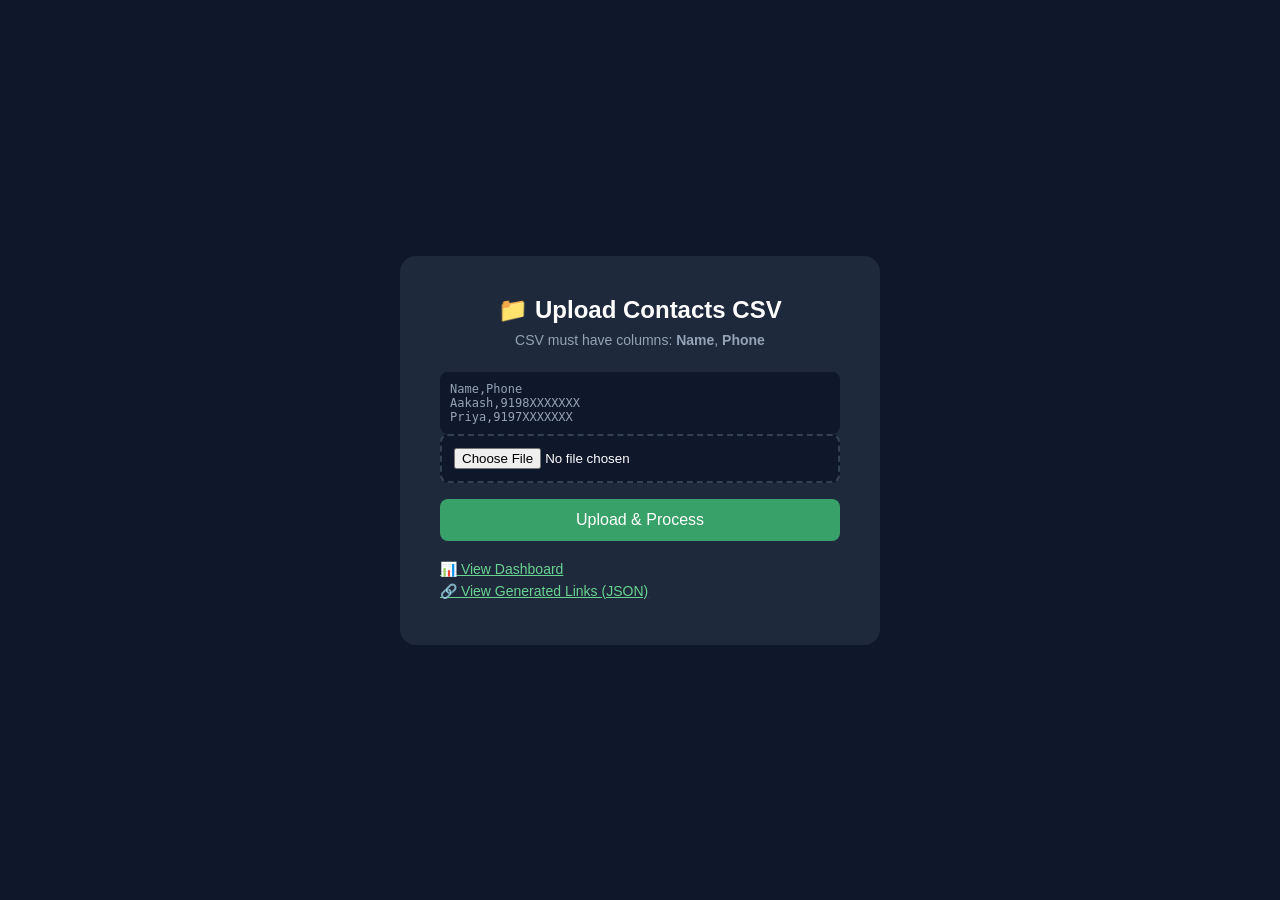
<file: templates/upload.html>
<!DOCTYPE html>
<html lang="en">
<head>
  <meta charset="UTF-8" />
  <meta name="viewport" content="width=device-width, initial-scale=1.0" />
  <title>Upload Contacts</title>
  <link rel="stylesheet" href="/static/css/style.css" />
  <style>
    body { background: #0f172a; min-height: 100vh; display: flex; align-items: center; justify-content: center; }
    .upload-box { background: #1e293b; border-radius: 16px; padding: 40px; max-width: 480px; width: 100%; color: #fff; text-align: center; }
    h2 { margin-bottom: 8px; }
    p  { color: #94a3b8; font-size: 14px; margin-bottom: 24px; }
    input[type=file] { width: 100%; padding: 12px; border: 2px dashed #334155; border-radius: 8px; background: #0f172a; color: #fff; cursor: pointer; margin-bottom: 16px; }
    button { background: #38a169; color: #fff; border: none; padding: 12px 32px; border-radius: 8px; font-size: 16px; cursor: pointer; width: 100%; }
    button:hover { background: #2f855a; }
    .msg { margin-top: 16px; padding: 12px; border-radius: 8px; font-size: 14px; }
    .msg.success { background: #14532d; color: #86efac; }
    .msg.error   { background: #3b1f1f; color: #fca5a5; }
    .links { margin-top: 20px; text-align: left; }
    .links a { display: block; color: #68d391; font-size: 14px; margin: 6px 0; }
    pre { background: #0f172a; padding: 10px; border-radius: 8px; font-size: 12px; color: #94a3b8; text-align: left; margin-top: 8px; }
  </style>
</head>
<body>
  <div class="upload-box">
    <h2>📁 Upload Contacts CSV</h2>
    <p>CSV must have columns: <strong>Name</strong>, <strong>Phone</strong></p>
    <pre>Name,Phone
Aakash,9198XXXXXXX
Priya,9197XXXXXXX</pre>

    <form id="uploadForm" enctype="multipart/form-data">
      <input type="file" name="csv_file" accept=".csv" required />
      <button type="submit">Upload & Process</button>
    </form>

    <div id="message"></div>

    <div class="links">
      <a href="/dashboard">📊 View Dashboard</a>
      <a href="/contacts">🔗 View Generated Links (JSON)</a>
    </div>
  </div>

  <script>
    document.getElementById("uploadForm").addEventListener("submit", async (e) => {
      e.preventDefault();
      const form = e.target;
      const data = new FormData(form);
      const res  = await fetch("/upload", { method: "POST", body: data });
      const json = await res.json();
      const div  = document.getElementById("message");
      div.className = "msg " + (res.ok ? "success" : "error");
      div.textContent = json.message;
    });
  </script>
</body>
</html>
</file>
<file: static/css/style.css>
/* ── Reset & Base ─────────────────────────────────────────────────── */
*, *::before, *::after { box-sizing: border-box; margin: 0; padding: 0; }

body {
  font-family: -apple-system, BlinkMacSystemFont, "Segoe UI", Roboto, sans-serif;
  background: #0a0a0a;
  color: #fff;
  height: 100dvh;
  display: flex;
  align-items: center;
  justify-content: center;
  overflow: hidden;
}

.hidden { display: none !important; }

/* ── Incoming Call Screen ─────────────────────────────────────────── */
.call-screen {
  display: flex;
  flex-direction: column;
  align-items: center;
  justify-content: space-between;
  height: 100dvh;
  width: 100%;
  max-width: 420px;
  padding: 60px 24px 50px;
  background: linear-gradient(180deg, #1a2a3a 0%, #0d1b2a 100%);
  position: relative;
}

.caller-info { text-align: center; }

.avatar {
  font-size: 80px;
  background: rgba(255,255,255,0.1);
  border-radius: 50%;
  width: 120px; height: 120px;
  display: flex; align-items: center; justify-content: center;
  margin: 0 auto 20px;
  border: 3px solid rgba(255,255,255,0.2);
}

.avatar.large { font-size: 60px; width: 100px; height: 100px; }

.caller-label { font-size: 14px; color: #a0aec0; letter-spacing: 2px; text-transform: uppercase; margin-bottom: 8px; }
.caller-name  { font-size: 30px; font-weight: 700; margin-bottom: 6px; }
.caller-sub   { font-size: 14px; color: #68d391; }

/* ── Ring Animation ───────────────────────────────────────────────── */
.ring-animation {
  position: absolute;
  top: 50%;
  left: 50%;
  transform: translate(-50%, -50%);
  pointer-events: none;
}

.ring-animation span {
  position: absolute;
  border: 2px solid rgba(104, 211, 145, 0.4);
  border-radius: 50%;
  animation: ring 2s ease-out infinite;
}

.ring-animation span:nth-child(1) { width: 160px; height: 160px; margin: -80px; animation-delay: 0s; }
.ring-animation span:nth-child(2) { width: 220px; height: 220px; margin: -110px; animation-delay: 0.4s; }
.ring-animation span:nth-child(3) { width: 280px; height: 280px; margin: -140px; animation-delay: 0.8s; }

@keyframes ring {
  0%   { transform: scale(0.8); opacity: 1; }
  100% { transform: scale(1.4); opacity: 0; }
}

/* ── User Greeting ────────────────────────────────────────────────── */
.user-greeting {
  font-size: 16px;
  color: #e2e8f0;
  text-align: center;
  background: rgba(255,255,255,0.08);
  padding: 10px 20px;
  border-radius: 20px;
}

/* ── Call Action Buttons ──────────────────────────────────────────── */
.call-actions {
  display: flex;
  gap: 60px;
  align-items: center;
  justify-content: center;
  width: 100%;
}

.btn-decline, .btn-accept {
  display: flex; flex-direction: column; align-items: center; gap: 8px;
  border: none; cursor: pointer; border-radius: 50%;
  width: 72px; height: 72px;
  font-size: 26px;
  transition: transform 0.15s, box-shadow 0.15s;
}

.btn-decline {
  background: #e53e3e;
  color: #fff;
}

.btn-accept {
  background: #38a169;
  color: #fff;
  animation: pulse-green 1.5s ease-in-out infinite;
}

.btn-decline small, .btn-accept small {
  font-size: 11px;
  display: block;
  margin-top: 36px;
  position: absolute;
  color: #a0aec0;
  white-space: nowrap;
}

.btn-decline:hover, .btn-accept:hover { transform: scale(1.1); }

@keyframes pulse-green {
  0%, 100% { box-shadow: 0 0 0 0 rgba(56, 161, 105, 0.5); }
  50%       { box-shadow: 0 0 0 16px rgba(56, 161, 105, 0); }
}

/* ── Active Call Screen ───────────────────────────────────────────── */
.active-screen {
  display: flex; flex-direction: column; align-items: center;
  justify-content: space-around;
  height: 100dvh; width: 100%; max-width: 420px; padding: 60px 24px 50px;
  background: linear-gradient(180deg, #0d2818 0%, #0a1a0f 100%);
}

.active-header { text-align: center; }
.active-label  { color: #68d391; font-size: 13px; letter-spacing: 2px; text-transform: uppercase; margin-bottom: 14px; }
.active-header h2 { font-size: 24px; margin-top: 14px; }
.timer { font-size: 20px; color: #68d391; margin-top: 8px; font-variant-numeric: tabular-nums; }

/* ── Audio Visualizer ─────────────────────────────────────────────── */
.audio-visual {
  display: flex; gap: 6px; align-items: flex-end; height: 60px;
}

.audio-visual span {
  width: 8px; background: #38a169; border-radius: 4px;
  height: 10px; transition: height 0.1s;
}

.audio-visual.playing span:nth-child(1) { animation: bar 0.8s ease-in-out infinite; }
.audio-visual.playing span:nth-child(2) { animation: bar 0.6s ease-in-out 0.1s infinite; }
.audio-visual.playing span:nth-child(3) { animation: bar 1.0s ease-in-out 0.2s infinite; }
.audio-visual.playing span:nth-child(4) { animation: bar 0.7s ease-in-out 0.15s infinite; }
.audio-visual.playing span:nth-child(5) { animation: bar 0.9s ease-in-out 0.05s infinite; }

@keyframes bar {
  0%, 100% { height: 10px; }
  50%       { height: 50px; }
}

.message-hint { color: #a0aec0; font-size: 14px; }

/* ── End Button ───────────────────────────────────────────────────── */
.active-actions { width: 100%; display: flex; justify-content: center; }

.btn-end {
  background: #e53e3e; color: #fff; border: none; cursor: pointer;
  border-radius: 50%; width: 72px; height: 72px;
  font-size: 26px; display: flex; align-items: center; justify-content: center;
  transition: transform 0.15s;
}
.btn-end:hover { transform: scale(1.1); }

/* ── Ended Screen ─────────────────────────────────────────────────── */
.ended-screen {
  display: flex; flex-direction: column; align-items: center;
  justify-content: center; gap: 16px;
  height: 100dvh; width: 100%; max-width: 420px; padding: 40px 24px;
  text-align: center;
  background: linear-gradient(180deg, #1a2a3a 0%, #0d1b2a 100%);
}

.ended-icon { font-size: 80px; }
.ended-screen h2 { font-size: 28px; }
.ended-screen p  { font-size: 15px; color: #a0aec0; }
.share-hint { color: #68d391 !important; font-size: 16px !important; margin-top: 10px; }

/* ── Dashboard ────────────────────────────────────────────────────── */
.dashboard {
  max-width: 900px; margin: 30px auto; padding: 0 20px;
  font-family: -apple-system, BlinkMacSystemFont, "Segoe UI", Roboto, sans-serif;
}

.stats { display: flex; gap: 16px; flex-wrap: wrap; margin-bottom: 24px; }

.stat-card {
  flex: 1; min-width: 140px; background: #1e293b; border-radius: 12px;
  padding: 20px; text-align: center; color: #fff;
}
.stat-card .num { font-size: 36px; font-weight: 700; color: #68d391; }
.stat-card .lbl { font-size: 13px; color: #94a3b8; margin-top: 4px; }

table { width: 100%; border-collapse: collapse; background: #1e293b; border-radius: 12px; overflow: hidden; }
th, td { padding: 12px 16px; text-align: left; font-size: 13px; border-bottom: 1px solid #334155; }
th { background: #0f172a; color: #94a3b8; text-transform: uppercase; letter-spacing: 1px; }
tr:last-child td { border-bottom: none; }
.badge { padding: 3px 10px; border-radius: 20px; font-size: 11px; font-weight: 600; }
.badge.yes { background: #14532d; color: #86efac; }
.badge.no  { background: #3b1f1f; color: #fca5a5; }
</file>
